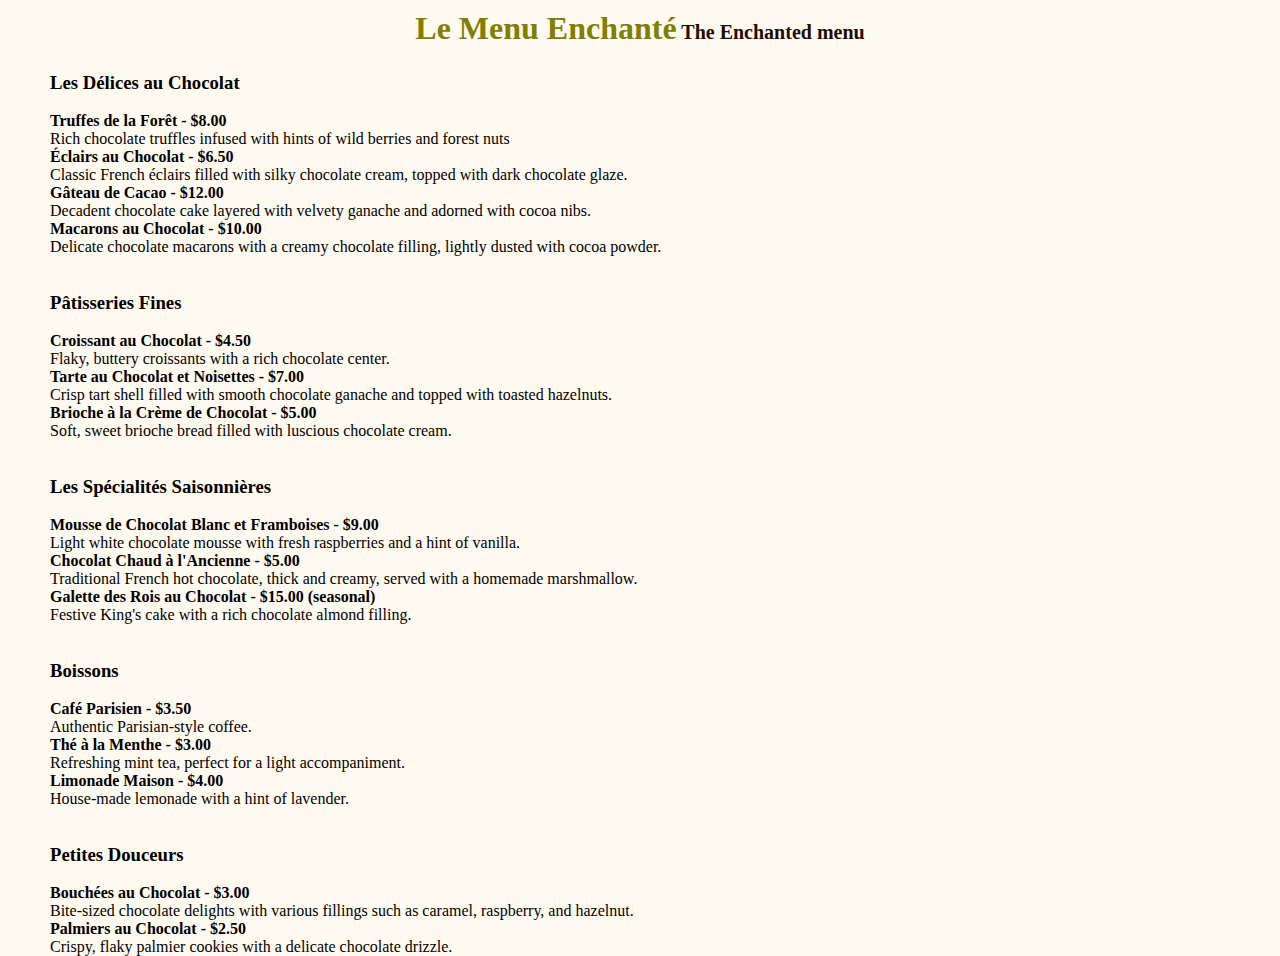
<file: menu.html>
<!DOCTYPE html>
<html lang="en">
<head>
    <meta charset="UTF-8">
    <meta name="viewport" content="width=device-width, initial-scale=1.0">
    <title>Menu</title>
</head>
<style>
    *{
        margin: 0;
        padding: 0;
        background-color:floralwhite ;
        box-sizing: border-box;
    }
    h1::after{
        content:"  The Enchanted menu";
        color:#200B01 ;
        font-size: 20px;

    }

    h1{
        color: olive;
        text-align: center;
        margin-top: 10px;
    }

    .menu{
        text-align: left;
        margin-top: 25px;
        margin-left: 50px;
    }
  

</style>
<body>
    <h1 class="">Le Menu Enchanté</h1>
    <section class="menu">
        <div>
            <h3>Les Délices au Chocolat
            </h3><br>
            <h4>Truffes de la Forêt - $8.00</h4>
            <p>
                Rich chocolate truffles infused with hints of wild berries and forest nuts
            </p>
        </div>
        <div>
            
            <h4>Éclairs au Chocolat - $6.50</h4>
            <p>
                
                Classic French éclairs filled with silky chocolate cream, topped with dark chocolate glaze.
            </p>
        </div>
        <div>
            
            <h4>Gâteau de Cacao - $12.00
            </h4>
            <p>
                Decadent chocolate cake layered with velvety ganache and adorned with cocoa nibs.
            </p>
        </div>
        <div>
            
            <h4>Macarons au Chocolat - $10.00

            </h4>
            <p>
                
                Delicate chocolate macarons with a creamy chocolate filling, lightly dusted with cocoa powder.
            </p>
        </div>
        <br><br>
        
        <div>
            <h3>Pâtisseries Fines</h3><br>
            <h4>Croissant au Chocolat - $4.50
            </h4>
            <p>
                Flaky, buttery croissants with a rich chocolate center.

            </p>
        </div>
        <div>
            
            <h4>Tarte au Chocolat et Noisettes - $7.00
            </h4>
            <p>
                Crisp tart shell filled with smooth chocolate ganache and topped with toasted hazelnuts.
            </p>
        </div>
        <div>
            
            <h4>Brioche à la Crème de Chocolat - $5.00

            </h4>
            <p>
                Soft, sweet brioche bread filled with luscious chocolate cream.

            </p>
        </div>
       <br><br>
       <div>

        <h3>Les Spécialités Saisonnières

        </h3><br>
        <h4>Mousse de Chocolat Blanc et Framboises - $9.00
        </h4>
        <p>
            Light white chocolate mousse with fresh raspberries and a hint of vanilla.
        </p>
    </div>
    <div>
        
        <h4>Chocolat Chaud à l'Ancienne - $5.00
        </h4>
        <p>
            Traditional French hot chocolate, thick and creamy, served with a homemade marshmallow.
        </p>
    </div>
    <div>
        
        <h4>Galette des Rois au Chocolat - $15.00 (seasonal)

        </h4>
        <p>
            Festive King's cake with a rich chocolate almond filling.
        </p>
    </div>
    <br><br>
    <div>

        <h3>Boissons
        </h3><br>
        <h4>Café Parisien - $3.50

        </h4>
        <p>
            Authentic Parisian-style coffee.

            </p>
    </div>
    <div>
        
        <h4>Thé à la Menthe - $3.00

        </h4>
        <p>Refreshing mint tea, perfect for a light accompaniment.

        </p>
    </div>
    <div>
        
        <h4>Limonade Maison - $4.00
        </h4>
        <p>
            House-made lemonade with a hint of lavender.
        </p>
    </div>
    <br><br>
    <div>

        <h3>Petites Douceurs

        </h3><br>
        <h4>Bouchées au Chocolat - $3.00


        </h4>
        <p>

            Bite-sized chocolate delights with various fillings such as caramel, raspberry, and hazelnut.
            </p>
    </div>
    <div>
        
        <h4>Palmiers au Chocolat - $2.50


        </h4>
        <p>

            Crispy, flaky palmier cookies with a delicate chocolate drizzle.

        </p>
    </div>


        
        
        
    </section>
    
</body>
</html>
</file>
